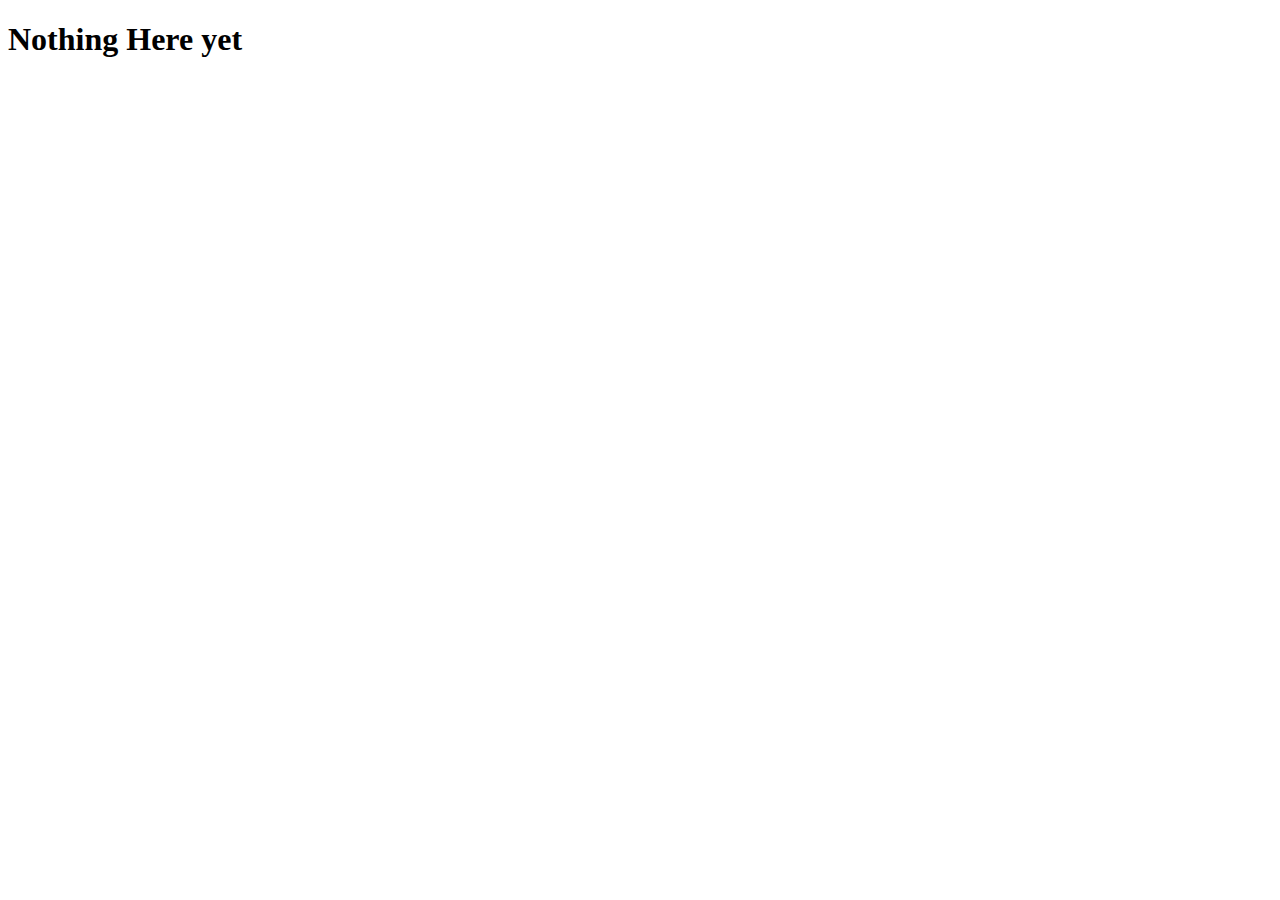
<file: mainpage.html>
<!DOCTYPE html>
<html lang="en" dir="ltr">
  <head>
    <link rel="stylesheet" href="https://www.breadio.tech/main.css">
    <meta charset="utf-8">
    <title>BreadIO Main</title>
  </head>
  <body>
    <h1>Nothing Here yet</h1>
  </body>
</html>
</file>
